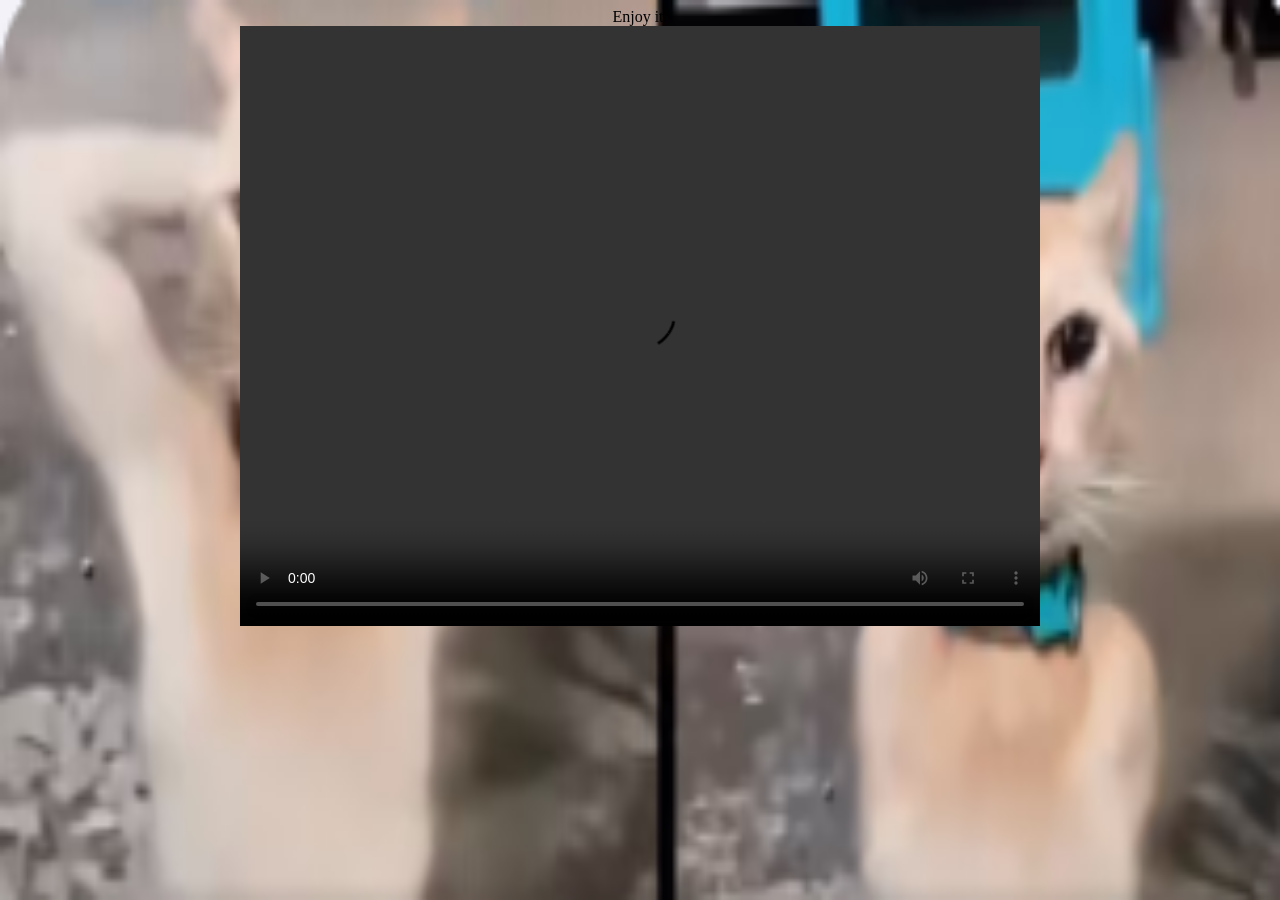
<file: cj/index.html>
<meta http-equiv="Content-Type" content="text/html; charset=utf-8"/>
<title>丑橘不丑........</title>

<Link Rel="SHORTCUT ICON" href="./a.ico">

<body background="./666.png"

style=" background-repeat:no-repeat ;

background-size:100% 100%;

background-attachment: fixed;"

>


<center><font size="6"></font>Enjoy it.</center>
<center><video src="./000.mp4" width="800" height="600" controls autoplay></center>
</file>
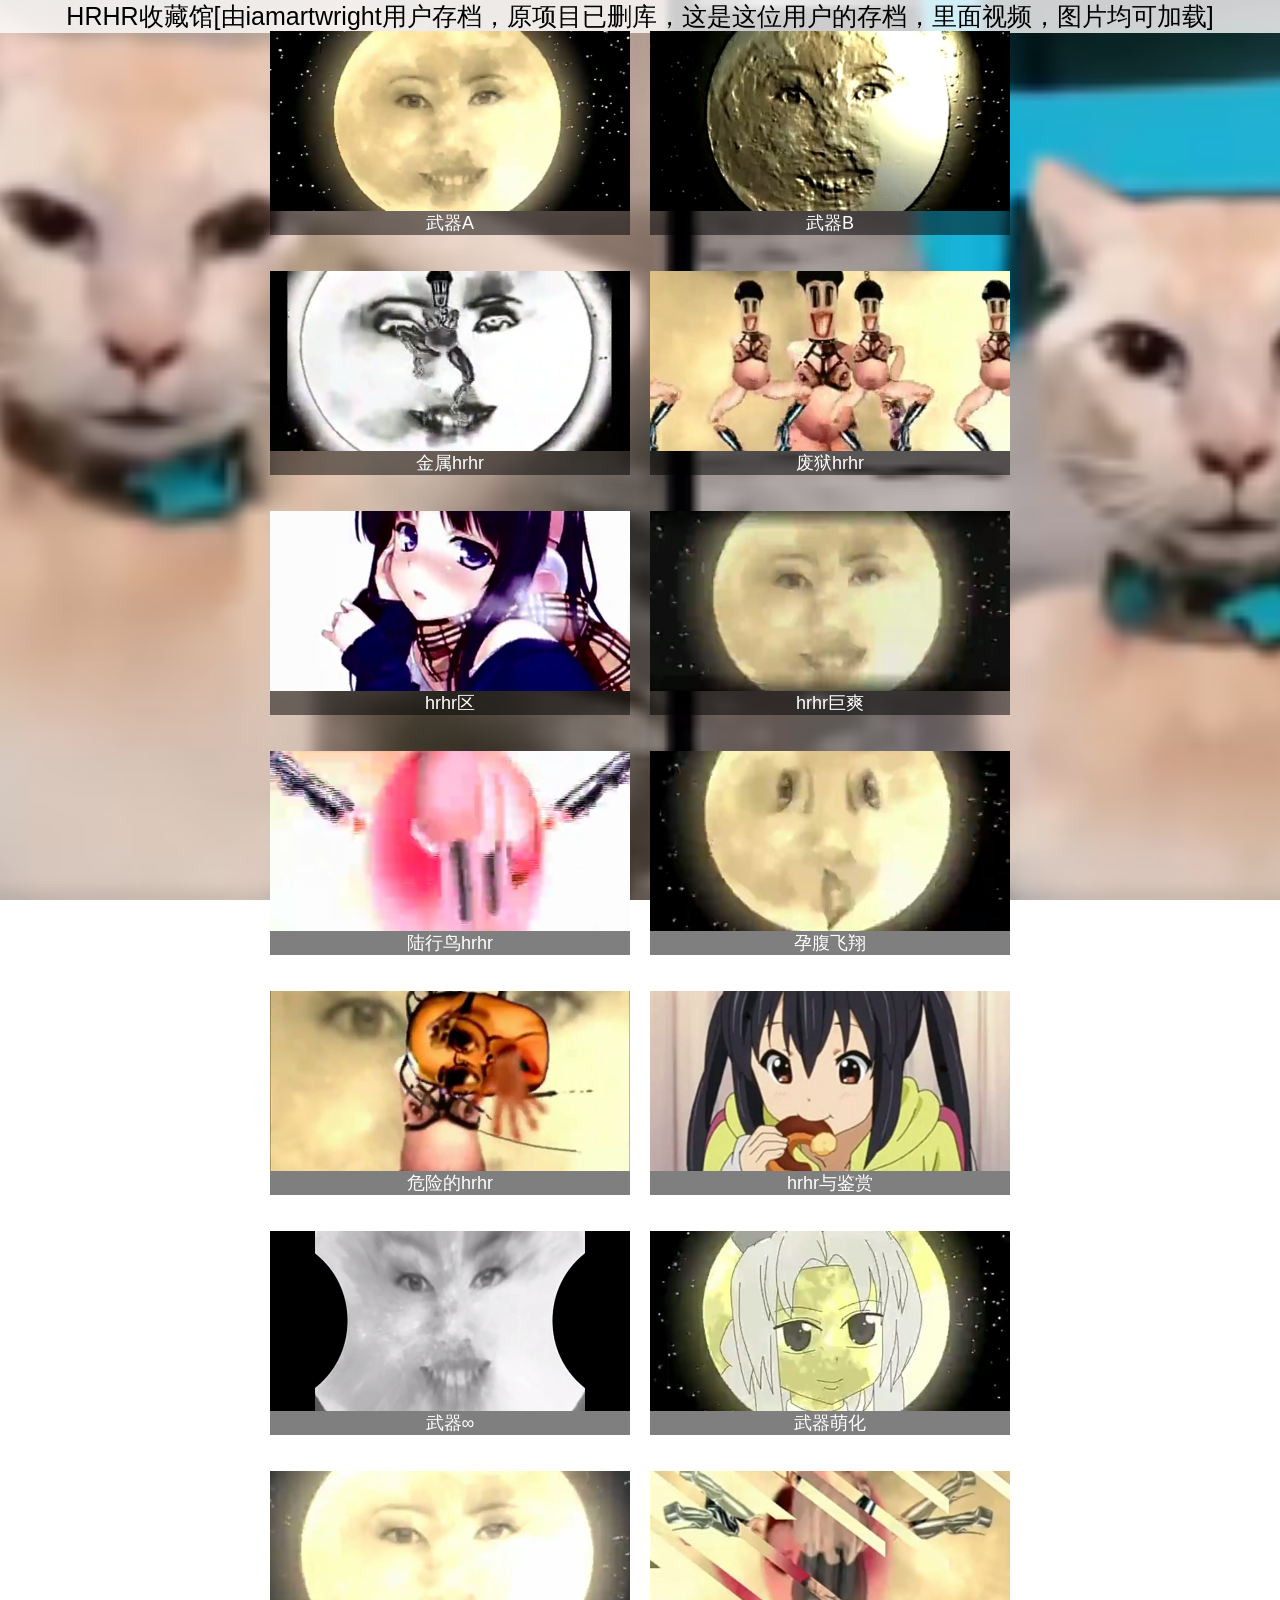
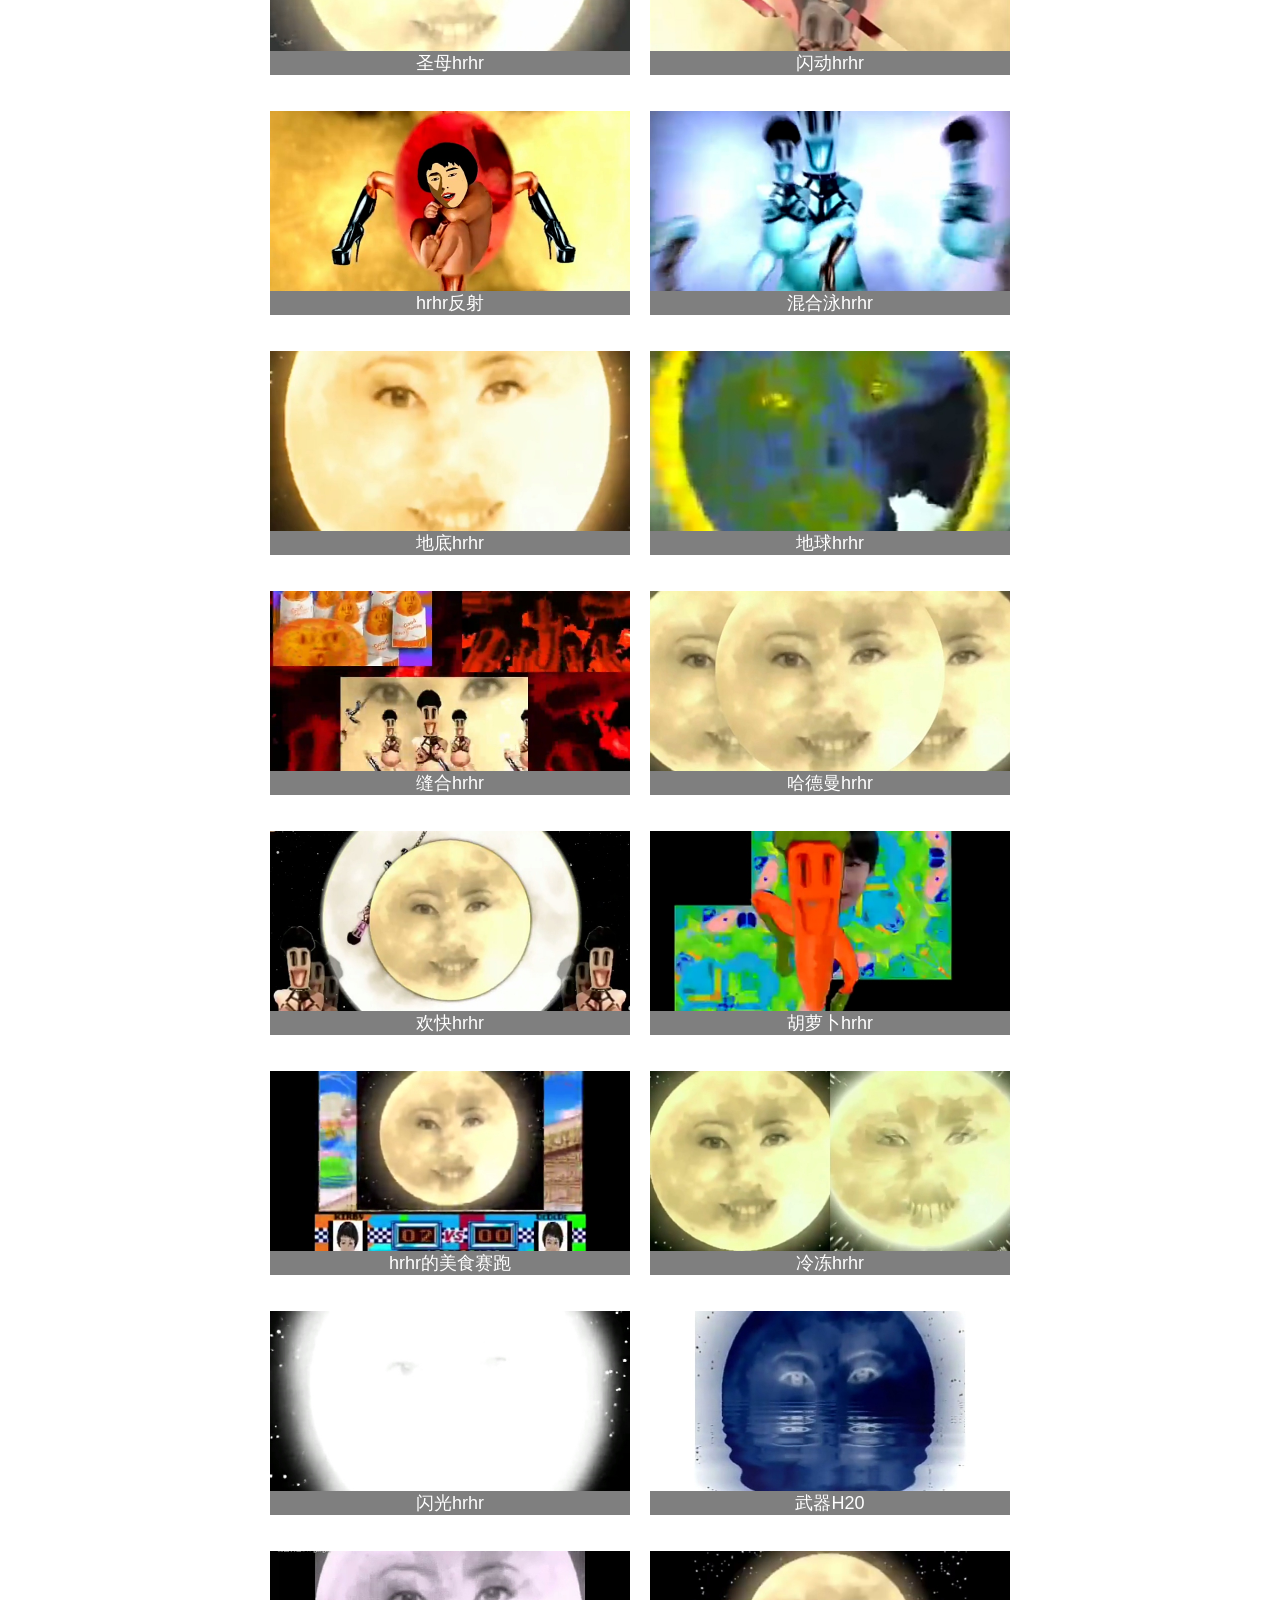
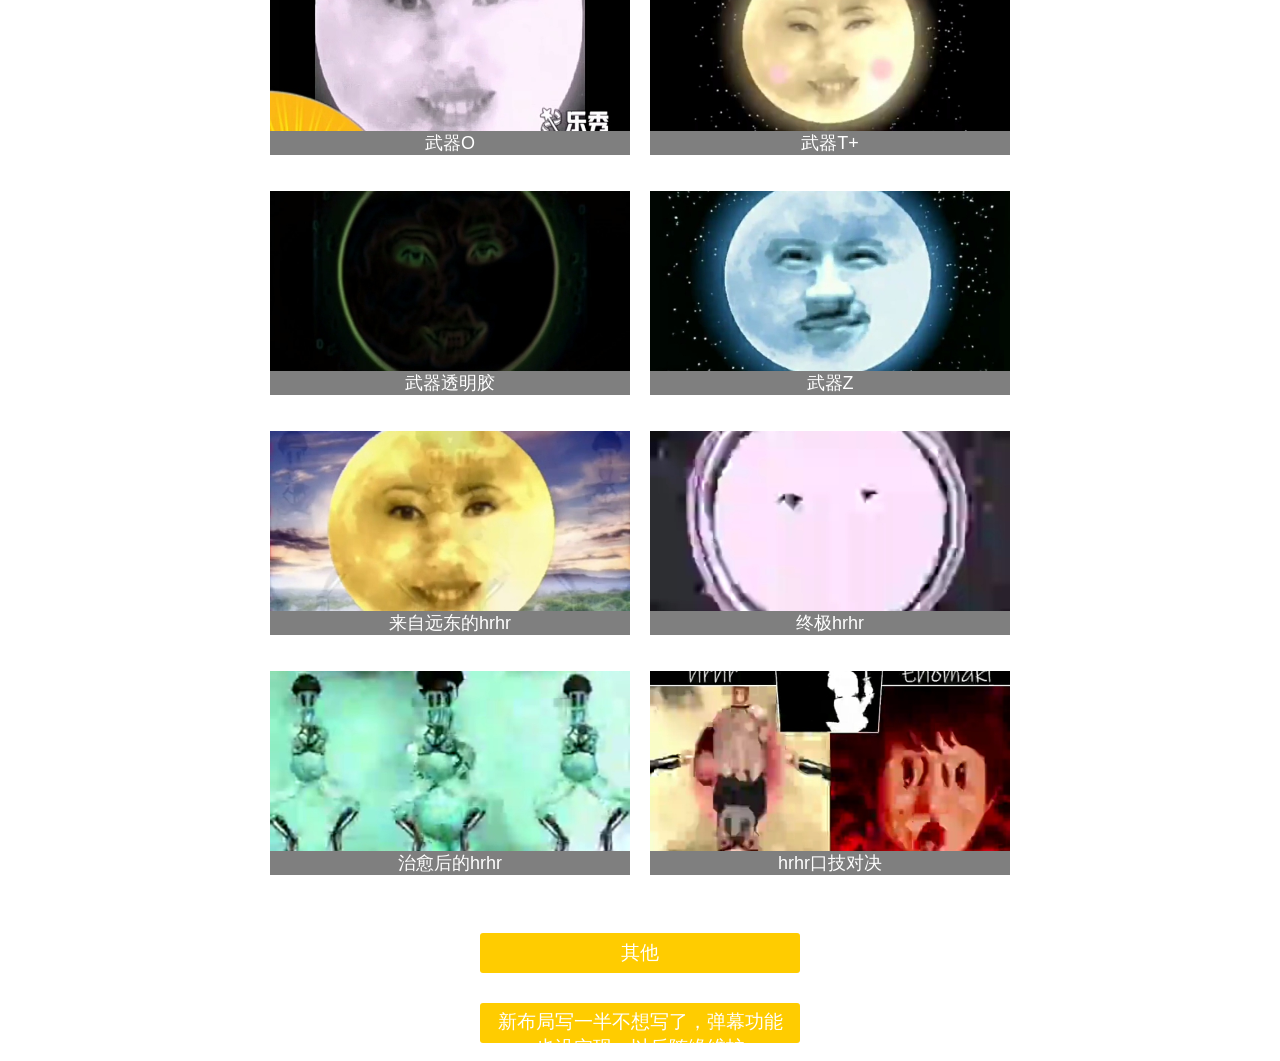
<file: hrhr/index.html>
<!doctype html>
<html lang="zh-CN">
    <head>
        <meta charset="UTF-8">
        <meta name="viewport" content="width=device-width, initial-scale=1.0">
        <title>hrhr收藏馆[由iamartwright用户存档，原项目已删库，这是这位用户的存档，里面视频，图片均可加载]</title>
        <link rel="stylesheet" href="style.css">
    </head>
    <body>
        <div class="title">
            HRHR收藏馆[由iamartwright用户存档，原项目已删库，这是这位用户的存档，里面视频，图片均可加载]
        </div>
        <div class="container">
            <div class="row">
                <div class="image-button" onclick="location.href='player/wuqia.html';"><img src="picture/wuqia.jpg">
                    <div class="button-title">
                        武器A
                    </div>
                </div>
                <div class="image-button" onclick="location.href='player/wuqib.html';"><img src="picture/wuqib.jpg">
                    <div class="button-title">
                        武器B
                    </div>
                </div>
            </div>
            <div class="row">
                <div class="image-button" onclick="location.href='player/jshrhr.html';"><img src="picture/jshrhr.jpg">
                    <div class="button-title">
                        金属hrhr
                    </div>
                </div>
                <div class="image-button" onclick="location.href='player/fyhrhr.html';"><img src="picture/fyhrhr.jpg">
                    <div class="button-title">
                        废狱hrhr
                    </div>
                </div>
            </div>
            <div class="row">
                <div class="image-button" onclick="location.href='player/hrhrzone.html';"><img src="picture/hrhrzone.jpg">
                    <div class="button-title">
                        hrhr区
                    </div>
                </div>
                <div class="image-button" onclick="location.href='player/hrhrsohpy.html';"><img src="picture/hrhrsohpy.jpg">
                    <div class="button-title">
                        hrhr巨爽
                    </div>
                </div>
            </div>
            <div class="row">
                <div class="image-button" onclick="location.href='player/lxnhrhr.html';"><img src="picture/lxnhrhr.jpg">
                    <div class="button-title">
                        陆行鸟hrhr
                    </div>
                </div>
                <div class="image-button" onclick="location.href='player/hrhrfx.html';"><img src="picture/hrhrfx.jpg">
                    <div class="button-title">
                        孕腹飞翔
                    </div>
                </div>
            </div>
            <div class="row">
                <div class="image-button" onclick="location.href='player/wxdhrhr.html';"><img src="picture/wxdhrhr.jpg">
                    <div class="button-title">
                        危险的hrhr
                    </div>
                </div>
                <div class="image-button" onclick="location.href='player/hrhryjs.html';"><img src="picture/hrhryjs.jpg">
                    <div class="button-title">
                        hrhr与鉴赏
                    </div>
                </div>
            </div>
            <div class="row">
                <div class="image-button" onclick="location.href='player/wqwx.html';"><img src="picture/wqwx.jpg">
                    <div class="button-title">
                        武器∞
                    </div>
                </div>
                <div class="image-button" onclick="location.href='player/wqmj.html';"><img src="picture/wqmj.jpg">
                    <div class="button-title">
                        武器萌化
                    </div>
                </div>
            </div>
            <div class="row">
                <div class="image-button" onclick="location.href='player/smhrhr.html';"><img src="picture/smhrhr.jpg">
                    <div class="button-title">
                        圣母hrhr
                    </div>
                </div>
                <div class="image-button" onclick="location.href='player/sshrhr.html';"><img src="picture/sshrhr.jpg">
                    <div class="button-title">
                        闪动hrhr
                    </div>
                </div>
            </div>
            <div class="row">
                <div class="image-button" onclick="location.href='player/hrhrrlc.html';"><img src="picture/hrhrrlc.jpg">
                    <div class="button-title">
                        hrhr反射
                    </div>
                </div>
                <div class="image-button" onclick="location.href='player/hhyhrhr.html';"><img src="picture/hhyhrhr.jpg">
                    <div class="button-title">
                        混合泳hrhr
                    </div>
                </div>
            </div>
            <div class="row">
                <div class="image-button" onclick="location.href='player/ddhrhr.html';"><img src="picture/ddhrhr.jpg">
                    <div class="button-title">
                        地底hrhr
                    </div>
                </div>
                <div class="image-button" onclick="location.href='player/dqhrhr.html';"><img src="picture/dqhrhr.jpg">
                    <div class="button-title">
                        地球hrhr
                    </div>
                </div>
            </div>
            <div class="row">
                <div class="image-button" onclick="location.href='player/fhhrhr.html';"><img src="picture/fhhrhr.jpg">
                    <div class="button-title">
                        缝合hrhr
                    </div>
                </div>
                <div class="image-button" onclick="location.href='player/hdmhrhr.html';"><img src="picture/hdmhrhr.jpg">
                    <div class="button-title">
                        哈德曼hrhr
                    </div>
                </div>
            </div>
            <div class="row">
                <div class="image-button" onclick="location.href='player/hkhrhr.html';"><img src="picture/hkhrhr.jpg">
                    <div class="button-title">
                        欢快hrhr
                    </div>
                </div>
                <div class="image-button" onclick="location.href='player/hlbhrhr.html';"><img src="picture/hlbhrhr.jpg">
                    <div class="button-title">
                        胡萝卜hrhr
                    </div>
                </div>
            </div>
            <div class="row">
                <div class="image-button" onclick="location.href='player/hrhrsp.html';"><img src="picture/hrhrsp.jpg">
                    <div class="button-title">
                        hrhr的美食赛跑
                    </div>
                </div>
                <div class="image-button" onclick="location.href='player/ldhrhr.html';"><img src="picture/ldhrhr.jpg">
                    <div class="button-title">
                        冷冻hrhr
                    </div>
                </div>
            </div>
            <div class="row">
                <div class="image-button" onclick="location.href='player/sghrhr.html';"><img src="picture/sghrhr.jpg">
                    <div class="button-title">
                        闪光hrhr
                    </div>
                </div>
                <div class="image-button" onclick="location.href='player/wuqih20.html';"><img src="picture/wuqih20.jpg">
                    <div class="button-title">
                        武器H20
                    </div>
                </div>
            </div>
            <div class="row">
                <div class="image-button" onclick="location.href='player/wuqio.html';"><img src="picture/wuqio.jpg">
                    <div class="button-title">
                        武器O
                    </div>
                </div>
                <div class="image-button" onclick="location.href='player/wuqitj.html';"><img src="picture/wuqitj.jpg">
                    <div class="button-title">
                        武器T+
                    </div>
                </div>
            </div>
            <div class="row">
                <div class="image-button" onclick="location.href='player/wuqitmj.html';"><img src="picture/wuqitmj.jpg">
                    <div class="button-title">
                        武器透明胶
                    </div>
                </div>
                <div class="image-button" onclick="location.href='player/wuqiz.html';"><img src="picture/wuqiz.jpg">
                    <div class="button-title">
                        武器Z
                    </div>
                </div>
            </div>
            <div class="row">
                <div class="image-button" onclick="location.href='player/ydhrhr.html';"><img src="picture/ydhrhr.jpg">
                    <div class="button-title">
                        来自远东的hrhr
                    </div>
                </div>
                <div class="image-button" onclick="location.href='player/zjhrhr.html';"><img src="picture/zjhrhr.jpg">
                    <div class="button-title">
                        终极hrhr
                    </div>
                </div>
            </div>
            <div class="row">
                <div class="image-button" onclick="location.href='player/zyhrhr.html';"><img src="picture/zyhrhr.jpg">
                    <div class="button-title">
                        治愈后的hrhr
                    </div>
                </div>
                <div class="image-button" onclick="location.href='player/hrhrkj.html';"><img src="picture/hrhrkj.jpg">
                    <div class="button-title">
                        hrhr口技对决
                    </div>
                </div>
            </div>
            <div class="container" onclick="location.href='other/index.html';">
                <button class="external-link-button">其他</button>
            </div>
            </div>
            <div class="container" onclick="location.href='https://maacxg.wodemo.net/entry/541576';">
                <button class="external-link-button">新布局写一半不想写了，弹幕功能也没实现，以后随缘维护</button>
            </div>
        </div>
    </body>
</html>
</file>
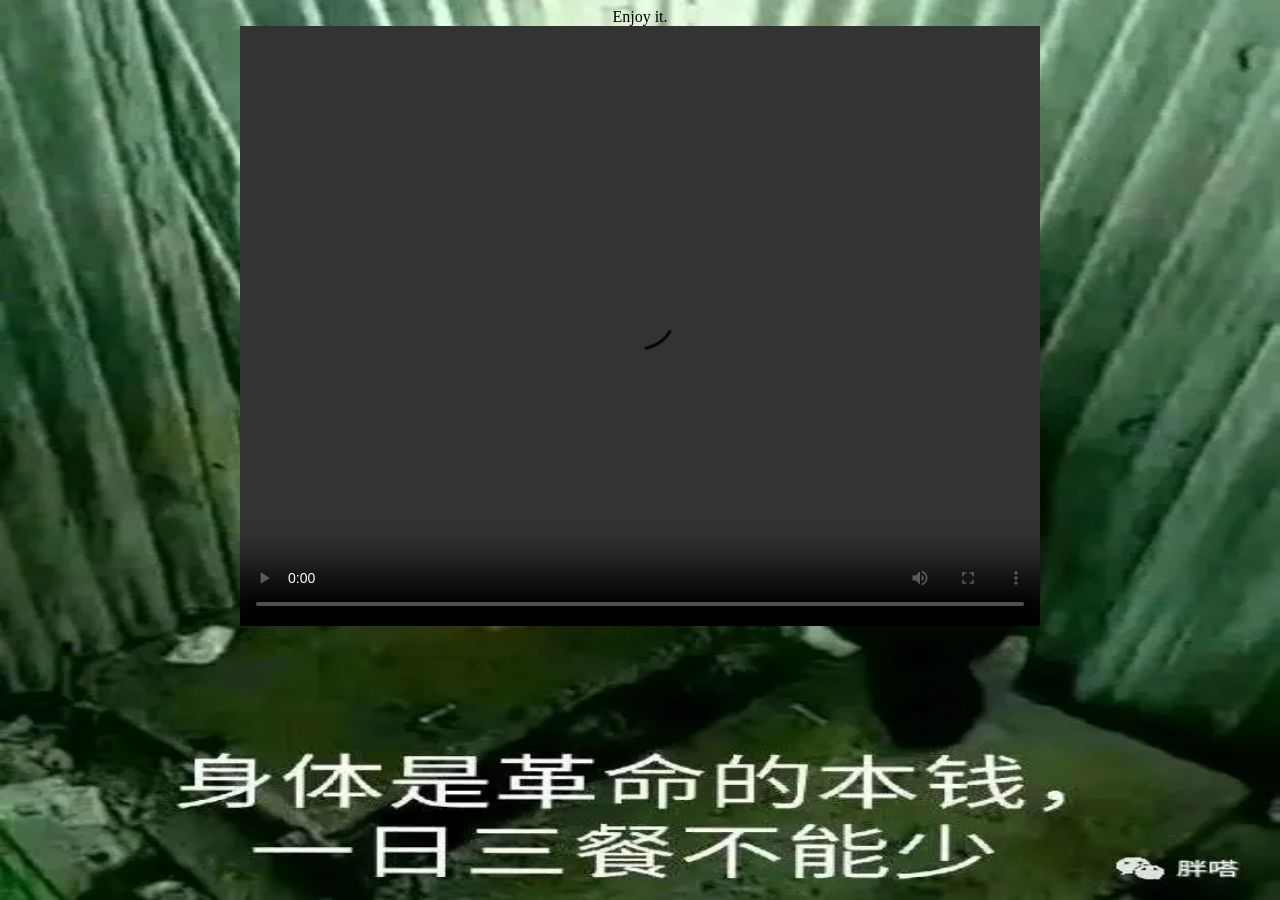
<file: pao/index.html>
<meta http-equiv="Content-Type" content="text/html; charset=utf-8"/>
<title>睾丸大战鞭炮</title>

<Link Rel="SHORTCUT ICON" href="./a.ico">

<body background="./background.jpg"

style=" background-repeat:no-repeat ;

background-size:100% 100%;

background-attachment: fixed;"

>


<center><font size="6"></font>Enjoy it.</center>
<center><video src="./Testicle Breaker.mp4" width="800" height="600" controls autoplay></center>
</file>
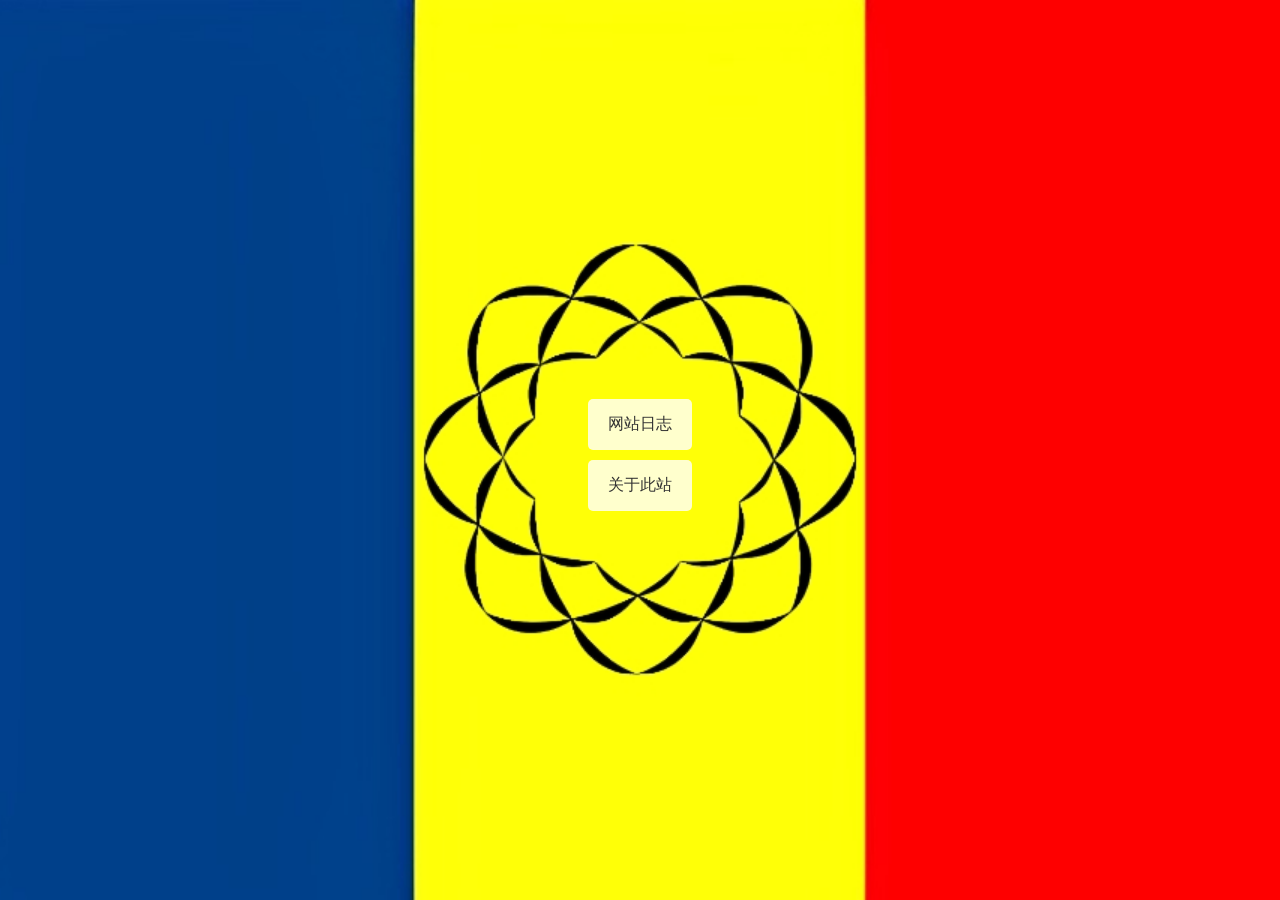
<file: hrhr/other/index.html>
<!doctype html>
<html lang="zh-CN">
    <head>
        <meta charset="UTF-8">
        <meta name="viewport" content="width=device-width, initial-scale=1.0">
        <title>其他</title>
        <link rel="stylesheet" href="styles.css">
    </head>
    <body>
        <div class="container">
            <button class="button" onclick="location.href='day.html';">网站日志</button> <button class="button" onclick="location.href='about.html';">关于此站</button>
        </div>
    </body>
</html>
</file>
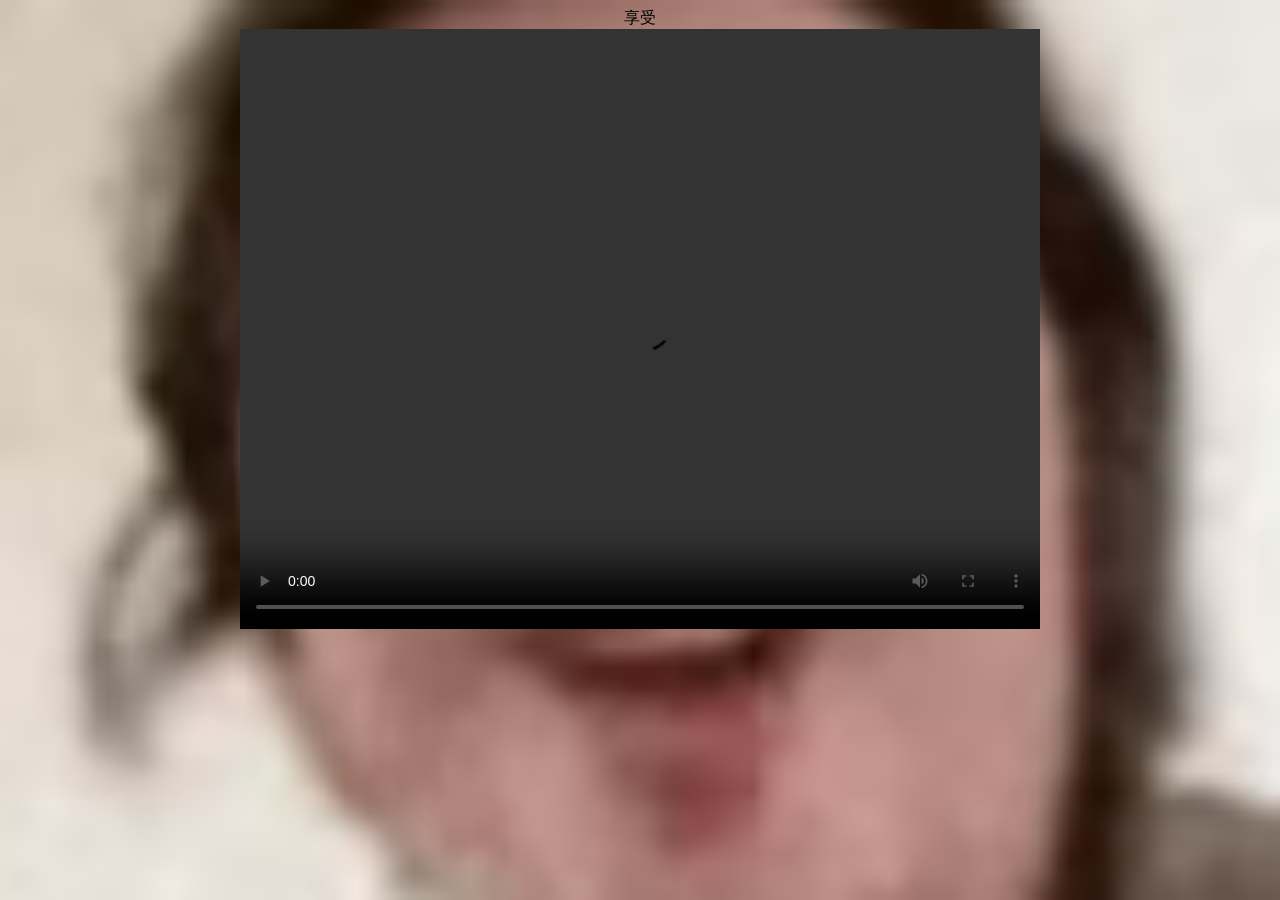
<file: sf/jia/index.html>
<meta http-equiv="Content-Type" content="text/html; charset=utf-8"/>
<title>sm</title>

<Link Rel="SHORTCUT ICON" href="./a.ico">

<body background="./1.png"

style=" background-repeat:no-repeat ;

background-size:100% 100%;

background-attachment: fixed;"

>


<center><font size="6"></font>享受</center>
<center><video src="./1234.mp4" width="800" height="600" controls autoplay></center>
</file>
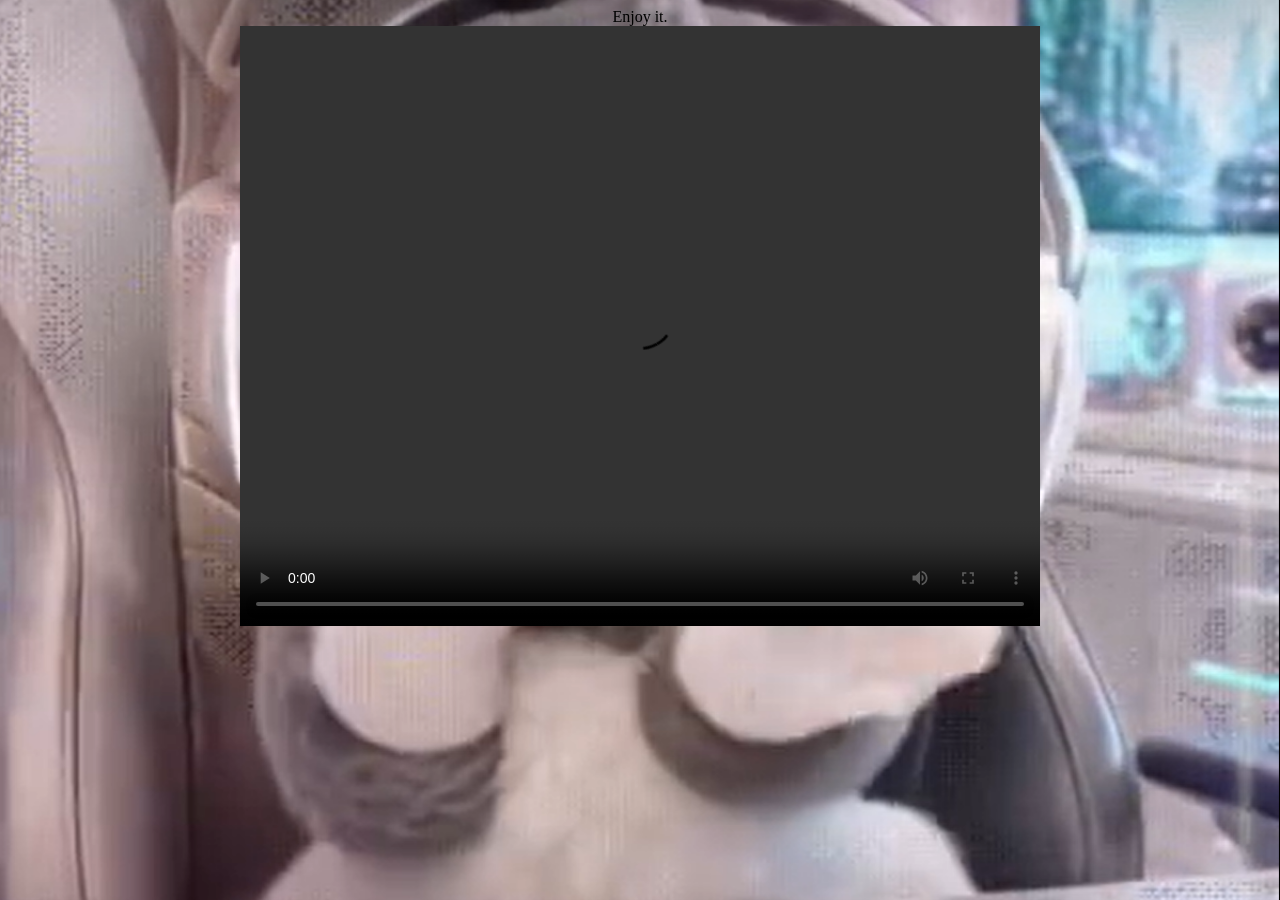
<file: sf/mi/index.html>
<meta http-equiv="Content-Type" content="text/html; charset=utf-8"/>
<title>6</title>

<Link Rel="SHORTCUT ICON" href="./a.ico">

<body background="./1.png"

style=" background-repeat:no-repeat ;

background-size:100% 100%;

background-attachment: fixed;"

>


<center><font size="6"></font>Enjoy it.</center>
<center><video src="./123.mp4" width="800" height="600" controls autoplay></center>
</file>
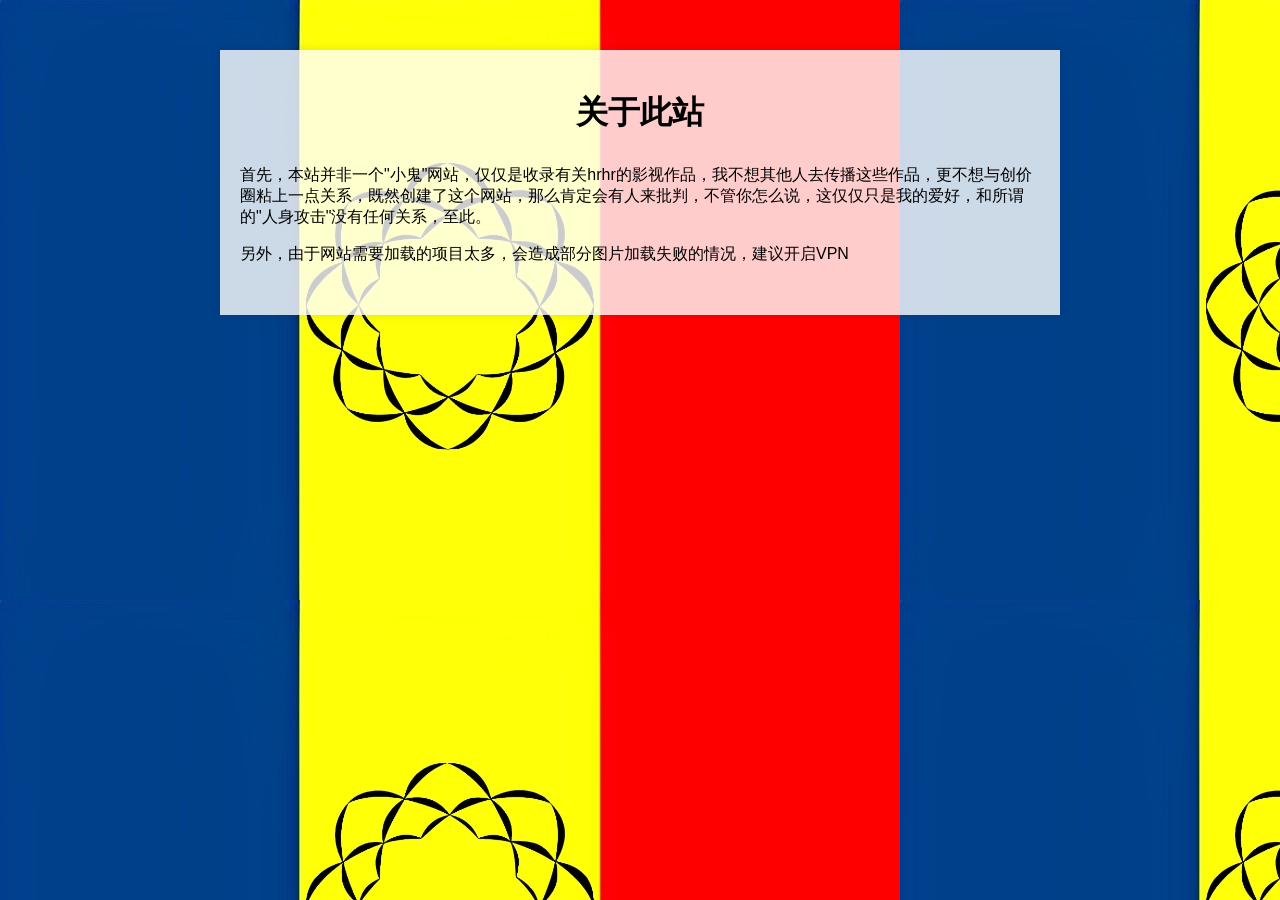
<file: hrhr/other/about.html>
<!doctype html>
<html lang="zh-CN">
    <head>
        <meta charset="UTF-8">
        <meta name="viewport" content="width=device-width, initial-scale=1.0">
        <title>关于此站</title>
        <link rel="stylesheet" href="about.css">
    </head>
    <body>
        <div class="container">
            <h1>关于此站</h1>
            <div class="intro">
                <p>首先，本站并非一个"小鬼"网站，仅仅是收录有关hrhr的影视作品，我不想其他人去传播这些作品，更不想与创价圈粘上一点关系，既然创建了这个网站，那么肯定会有人来批判，不管你怎么说，这仅仅只是我的爱好，和所谓的"人身攻击"没有任何关系，至此。</p>
                <p>另外，由于网站需要加载的项目太多，会造成部分图片加载失败的情况，建议开启VPN</p>
            </div>
        </div>
    </body>
</html>
</file>
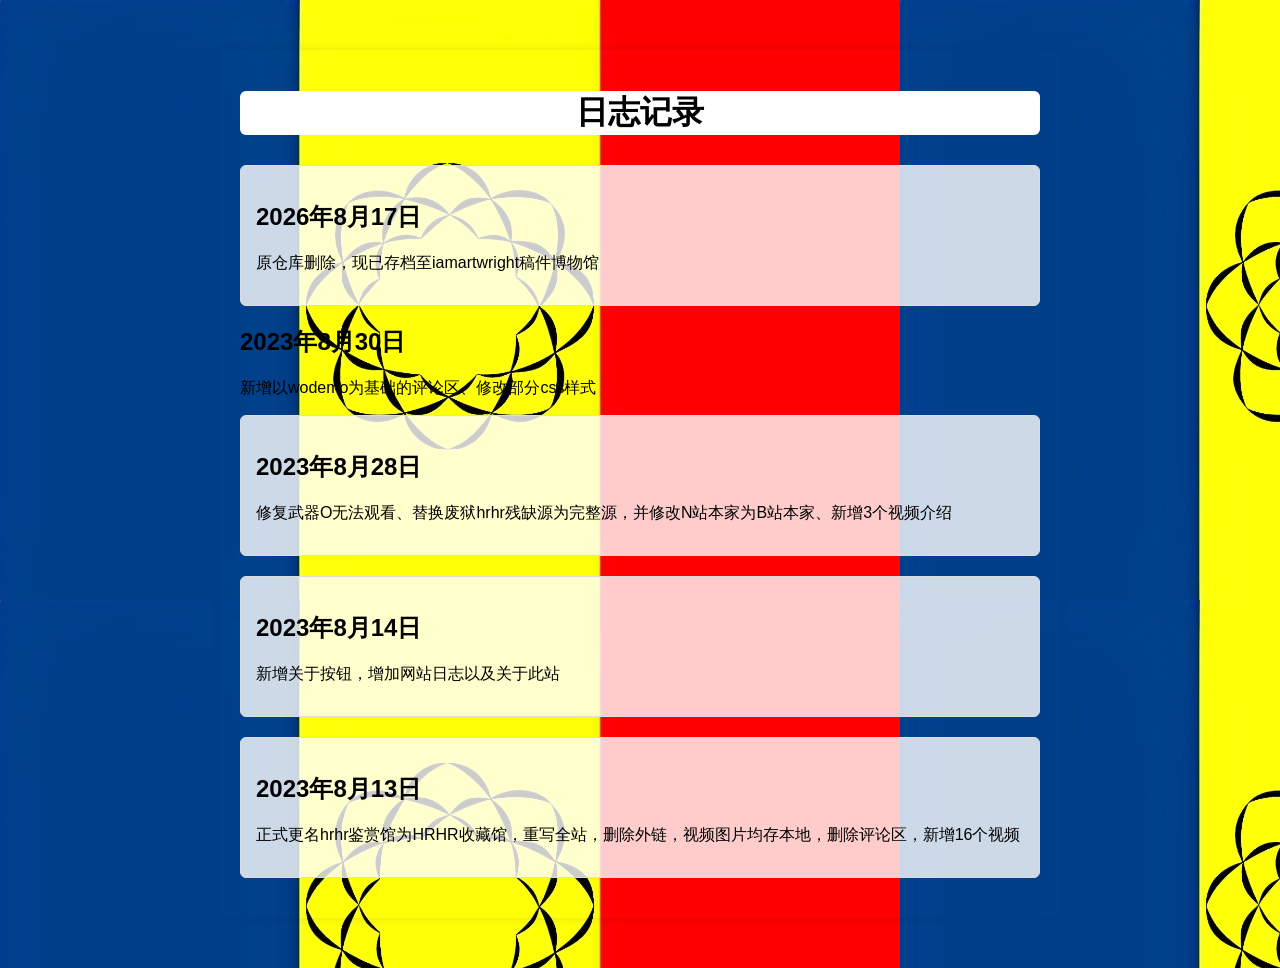
<file: hrhr/other/day.html>
<!doctype html>
<html lang="zh-CN">
    <head>
        <meta charset="UTF-8">
        <meta name="viewport" content="width=device-width, initial-scale=1.0">
        <title>日志记录</title>
        <link rel="stylesheet" href="day.css">
    </head>
    <body>
        <div class="container">
            <h1>日志记录</h1>
            <div id="entries">
                <div class="entry">
                    <h2>2026年8月17日</h2>
                    <p>原仓库删除，现已存档至iamartwright稿件博物馆</p>
                </div>
                    <h2>2023年8月30日</h2>
                    <p>新增以wodemo为基础的评论区、修改部分css样式</p>
                </div>
                <div class="entry">
                    <h2>2023年8月28日</h2>
                    <p>修复武器O无法观看、替换废狱hrhr残缺源为完整源，并修改N站本家为B站本家、新增3个视频介绍</p>
                </div>
                <div class="entry">
                    <h2>2023年8月14日</h2>
                    <p>新增关于按钮，增加网站日志以及关于此站</p>
                </div>
                <div class="entry">
                    <h2>2023年8月13日</h2>
                    <p>正式更名hrhr鉴赏馆为HRHR收藏馆，重写全站，删除外链，视频图片均存本地，删除评论区，新增16个视频</p>
                </div>
            </div>
        </div>
    </body>
</html>
</file>
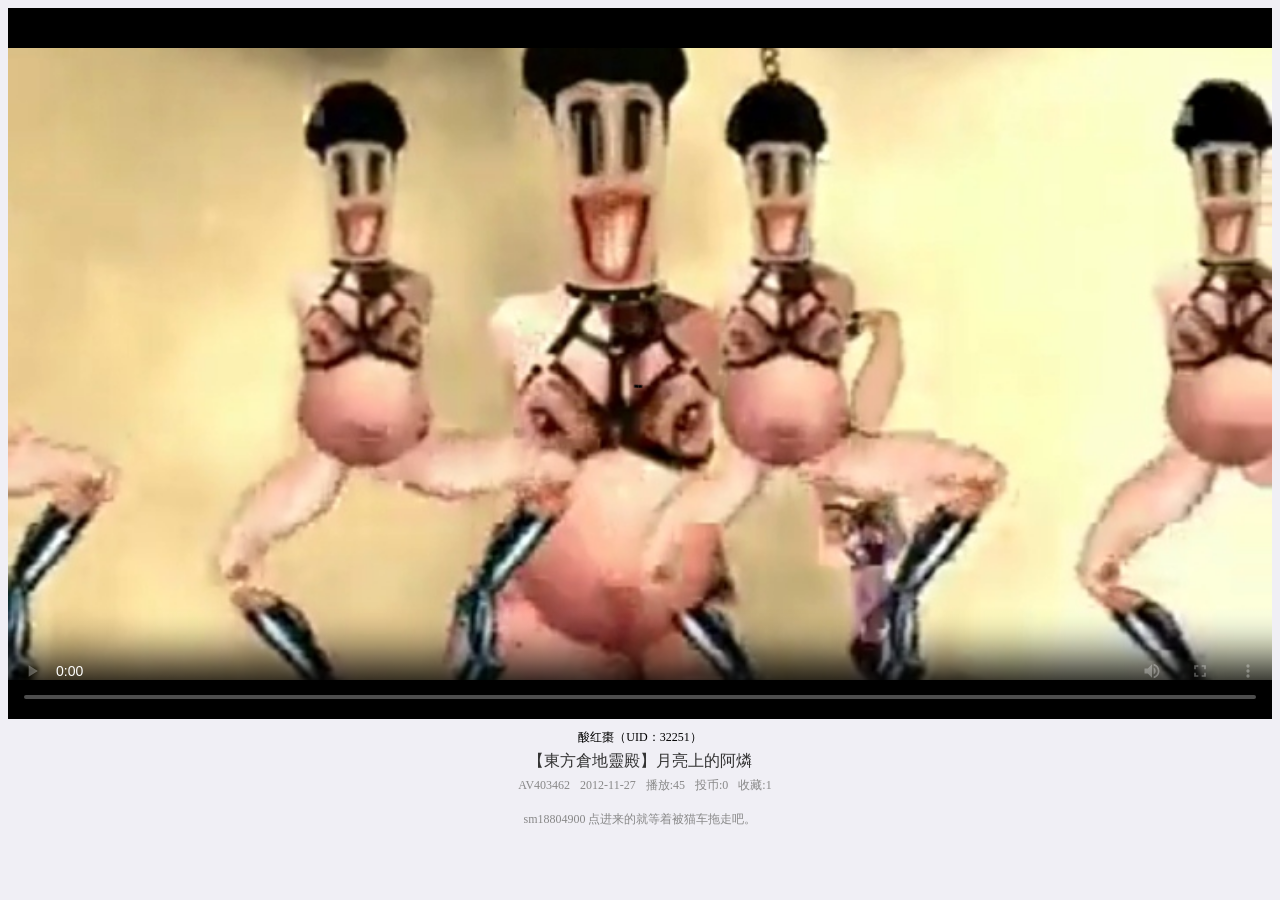
<file: hrhr/player/fyhrhr.html>
<!DOCTYPE html>
<html lang="zh">
<head>
    <meta charset="UTF-8">
    <meta name="viewport" content="width=device-width, initial-scale=1.0">
    <title>废狱hrhr</title>
    <style>
        body {
            background-color: #f0eff5;
        }
        .video-container {
            position: relative;
            padding-top: 56.25%; /* 16:9 比例 */
            height: 0;
        }
        .video-player {
            background-color: #000000;
            position: absolute;
            top: 0;
            left: 0;
            width: 100%;
            height: 100%;
        }
        .video-info {
            display: flex;
            flex-direction: column;
            align-items: center;
            margin-top: 10px;
        }
        .video-info > * {
            margin-bottom: 5px;
        }
        .light-text {
            color: #888;
            font-size: 12px;
            margin-left: 10px;
        }
        .light-info {
            color: #888;
            font-size: 12px;
        }
        .up-info {
            display: flex;
            font-size: 12px;
            align-items: center;
        }
        .video-title {
            font-size: 16px;
            color: #333;
        }
    </style>
</head>
<body>
    <div class="video-container">
        <!-- 在此处添加视频播放器代码，例如使用视频格式如MP4的HTML5 <video>标签 -->
        <video controls="controls" class="video-player" src="../video/fyhrhr.mp4" poster="../picture/fyhrhr.jpg" width="100%" height="100%"></video>
    </div>
    <div class="video-info">
        <div class="up-info">
            <span class="up-name">酸红棗（UID：32251）</span>
        </div>
        <div class="video-title">【東方倉地靈殿】月亮上的阿燐</div>
        <div class="up-info">
            <span class="light-text">AV403462</span>
            <span class="light-text">2012-11-27</span>
            <span class="light-text">播放:45</span>
            <span class="light-text">投币:0</span>
            <span class="light-text">收藏:1</span>
        </div>
        <p class="light-info video-description">sm18804900 点进来的就等着被猫车拖走吧。</p>
    </div>
</body>
</html>
</file>
<file: hrhr/style.css>
html, body {
    height: 100%;
    margin: 0;
    padding: 0;
}
body {
    font-family: Arial, sans-serif;
    margin: 0;
    padding: 0;
    background: url('https://iamartwright.github.io/2-vid/cj/666.png') no-repeat center center / cover fixed;
}
.container {
    display: flex;
    flex-direction: column;
    align-items: center;
    justify-content: center;
    gap: 20px;
    padding: 10px;
    box-sizing: border-box;
}
.row {
    display: flex;
    flex-direction: row;
    align-items: center;
    justify-content: center;
    gap: 20px;
    margin-bottom: 40px;
}
.image-button {
    position: relative;
    display: flex;
    flex-direction: column;
    align-items: flex-start;
    justify-content: center;
    width: 360px;
    height: 180px;
    border: none;
    background-color: transparent;
    cursor: pointer;
}
.image-button img {
    width: 100%;
    height: 100%;
}
.image-button .button-title {
    font-size: 18px;
    left: 0;
    width: 100%;
    text-align: center;
    background-color: rgba(0, 0, 0, 0.5);
    color: white;
}
.title {
    font-size: 25px;
    left: 0;
    width: 100%;
    text-align: center;
    background-color: rgba(255, 255, 255, 0.8);
    color: block;
}
.external-link-button {
    background-color: #ffcc00;
    color: #fff;
    font-size: 1.2rem;
    padding: 6px 12px;
    border-radius: 3px;
    border: none;
    cursor: pointer;
    transition: 0.3s;
    width: 320px;
    height: 40px;
}
.external-link-button:hover {
    background-color: #444;
}
/* Media Queries for mobile devices*/
    @media screen and (max-width: 480px) {
    .row {
    gap: 10px;
    margin-bottom: 0px;
}
.image-button {
    width: 160px;
    height: 80px;
}
.image-button .button-title {
    font-size: 12px;
}
}
</file>
<file: hrhr/other/styles.css>
body {
    margin: 0;
    padding: 0;
    font-family: Arial, sans-serif;
    background-image: url('../picture/background.jpg');
    background-size: cover;
    background-position: center;
}
.container {
    display: flex;
    flex-direction: column;
    align-items: center;
    justify-content: center;
    height: 100vh;
    text-align: center;
}
.button {
    margin-top: 10px;
    padding: 15px 20px;
    font-size: 16px;
    border: none;
    border-radius: 5px;
    background-color: rgba(255, 255, 255, 0.8);
    color: #333;
    cursor: pointer;
    transition: 0.3s;
}
.button:hover {
    background-color: #333;
    color: #fff;
}
</file>
<file: hrhr/other/about.css>
body {
    font-family: Arial, sans-serif;
    background-color: #f4f4f4;
    margin: 0;
    padding: 0;
    background-image: url('../picture/background.jpg');
}
.container {
    max-width: 800px;
    margin: 50px auto;
    padding: 20px;
    background-color: #fffc;
    box-shadow: 0px 0px 10px rgba(0, 0, 0, 0.1);
}
h1 {
    text-align: center;
    margin-bottom: 30px;
}
.intro {
    margin-bottom: 30px;
}
</file>
<file: hrhr/other/day.css>
body {
    font-family: Arial, sans-serif;
    background-color: #f4f4f4;
    background-image: url('../picture/background.jpg');
    margin: 0;
    padding: 0;
}
.container {
    max-width: 800px;
    margin: 50px auto;
    padding: 20px;
    box-shadow: 0px 0px 10px rgba(0, 0, 0, 0.1);
}
h1 {
    text-align: center;
    margin-bottom: 30px;
    background-color: #ffff;
    border-radius: 6px;
}
.entry {
    border: 1px solid #ddd;
    background-color: #fffc;
    padding: 15px;
    margin-bottom: 20px;
    border-radius: 6px;
}
</file>
